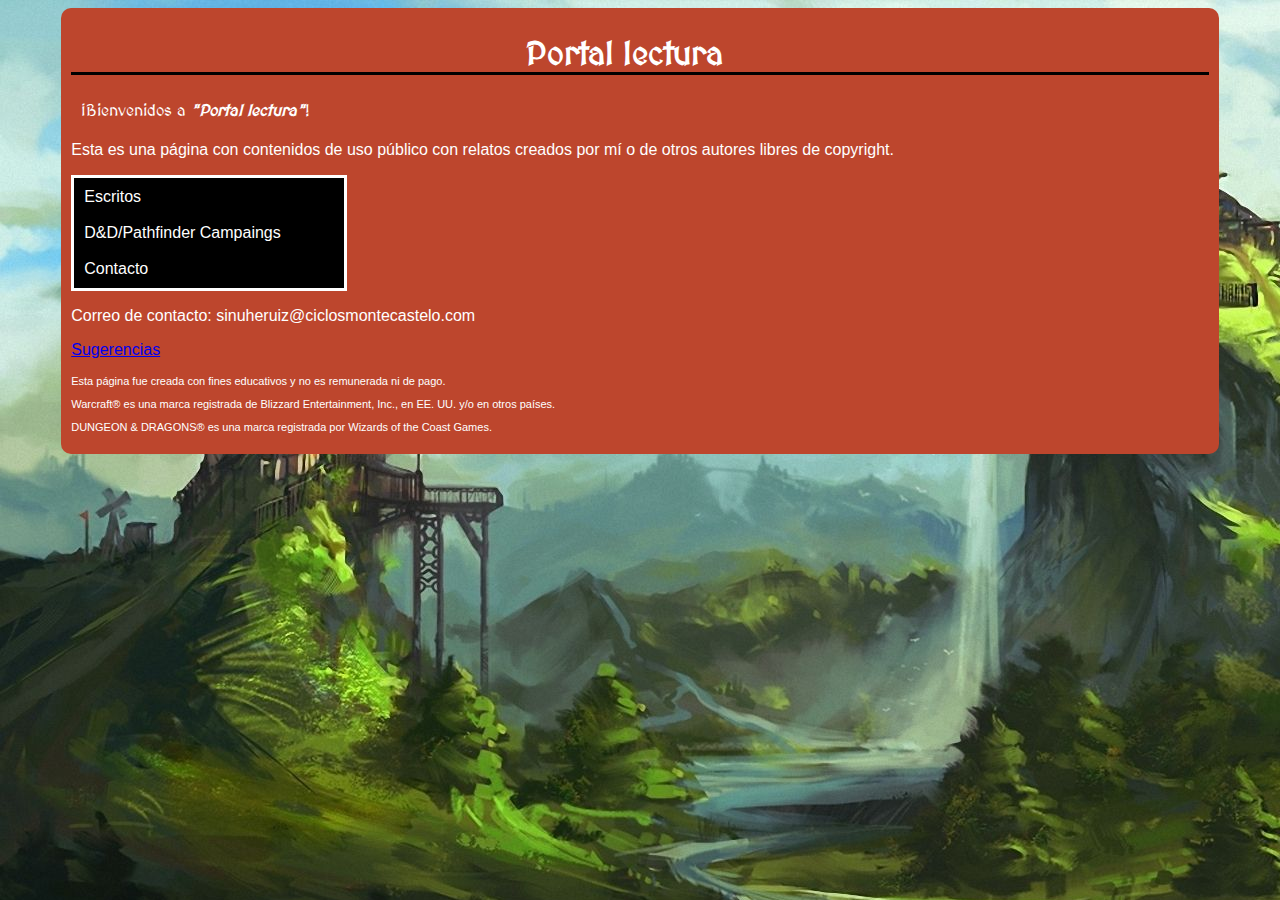
<file: index.html>
<!DOCTYPE html>
<html lang="es">
<head>
    <meta charset="UTF-8">
    <meta name="viewport" content="width=device-width, initial-scale=1.0">
    <meta http-equiv="X-UA-Compatible" content="ie=edge">
    <title>PortalLectura</title>
    <link rel="stylesheet" type="text/css" href="style.css">
    <link href="https://fonts.googleapis.com/css?family=MedievalSharp&display=swap" rel="stylesheet">
    <link rel="icon" type="image/png" href="bookicon.png">


</head>
<body>
<div class="boxie">
    <p class="title"><h1>Portal lectura</h1></p>


    <p class=Introduction>¡Bienvenidos a <i><b>"Portal lectura"</i></b>!</p>
    <p class=Introduction2>Esta es una página con contenidos de uso público con relatos creados por mí o de otros autores libres de copyright.
       
<ol class="Index">
<li>Escritos
<ul>
    <a href="novels.html"><li>Novelas</li></a>
    <a href="stories.html"><li>Cuentos</li></a>
</ul><br>
<br>
</li>
<li>D&D/Pathfinder Campaings
<ul>
    <a href="DnDOriginal.html"><li>Homebrew Original</li></a>
    <a href="DnDWoW.html"><li>Homebrew WoW</li></a>
</ul>
</li><br>

<li><a href="#Contact">Contacto</a></li>
</ol>

<div class="Contact">
        <p>Correo de contacto: sinuheruiz@ciclosmontecastelo.com</p>
<p><a href="Form.html" target="_blank">Sugerencias</a></p>
</div>
<footer>
    <p>Esta página fue creada con fines educativos y no es remunerada ni de pago.</p>
    <p>Warcraft® es una marca registrada de Blizzard Entertainment, Inc., en EE. UU. y/o en otros países.</p>
    <p>DUNGEON & DRAGONS® es una marca registrada por Wizards of the Coast Games.</p>            
    </footer>    
</div>
</body>
</html>
</file>
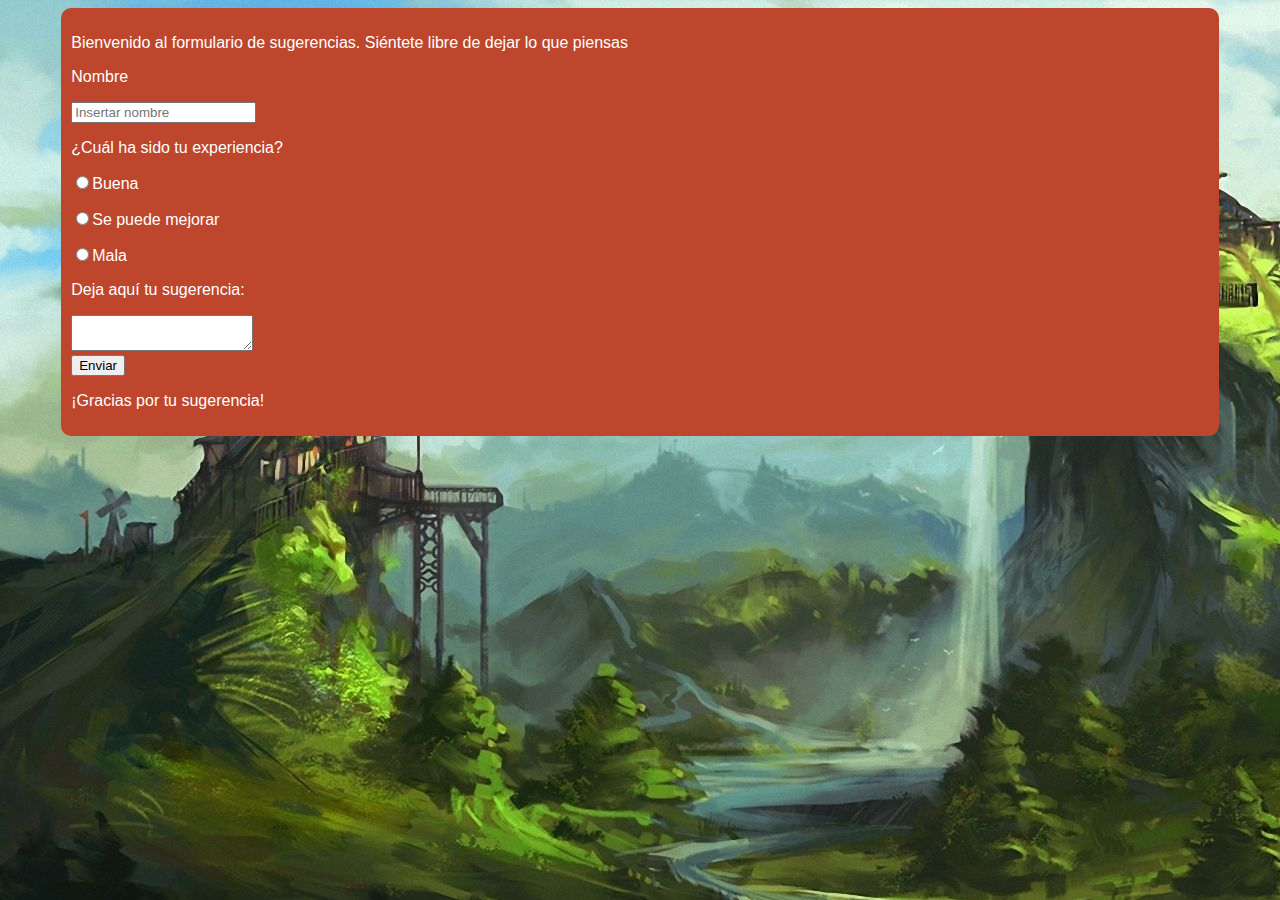
<file: Form.html>
<!DOCTYPE html>
<html lang="en">
<head>
    <meta charset="UTF-8">
    <meta name="viewport" content="width=device-width, initial-scale=1.0">
    <meta http-equiv="X-UA-Compatible" content="ie=edge">
    <title>PortalLectura</title>
    <link rel="stylesheet" type="text/css" href="style.css">
    <link rel="icon" type="image/png" href="bookicon.png">
    
</head>

<body>
    <div class="boxie">
<p>Bienvenido al formulario de sugerencias. Siéntete libre de dejar lo que piensas</p>
<form id="formu">
<p><label for="name">Nombre</label></p>
<input type="text" id="name" required placeholder="Insertar nombre">

<p><label for="experience">¿Cuál ha sido tu experiencia?</label></p>
<p><label><input type="radio" id="experience" value="Good">Buena</label> </p>
<p><label><input type="radio" id="experience" value="Improve">Se puede mejorar</label></p>
<p><label><input type="radio" id="experience" value="Bad">Mala</label></p>


<p><label for="improvement">Deja aquí tu sugerencia:</label></p>
<textarea id="improvement" required></textarea> 
<br>
<button type="submit" onclick="Trespass">Enviar</button>
<br>
<p class="Thanks">¡Gracias por tu sugerencia!</p>
</form>
</div>
</body>
</html>
</file>
<file: style.css>
body{
    background-image: url("backgroundIndex.jpg");
    background-color:#F1E5E5;
    color:white;
    font-family: Arial, Helvetica, sans-serif;
}
ol.Index li a{
    text-decoration: none;
    color:white;
}
div.boxie{
    width: 90%;
    margin: 0 auto;
    border-style: hidden;
    border-radius: 10px; 
    border-width: 20px;
    
    background-color: #BD462D;
  padding: 10px;
}
h1{
    font-family: 'MedievalSharp', cursive;
    
}
p.Introduction{
    font-family: 'MedievalSharp', cursive;
    border-style: hidden;
    max-width:100%;
padding:10px;
padding-bottom: 5px;
margin:0 auto;
}
h1{
max-width: 100%;
border-style: hidden;
border-bottom: solid;
border-color: black;
margin:0 auto;
padding-left: 40%;
}

ol{
    list-style: none;
    color: white;
    max-width: 250px;
    border-style: solid;
    border-color: white;
    border-width: 3px;
    background-color: black;
    padding:10px;
}
ul > a li{
    max-width: 300px;
    border-style:solid;
    background: black;
    padding:5px;
    display: block;
}
.Index li ul{
    display:none;
}
ul > a li:hover{
    display:block;
    background-color: grey;
}
.Index li:hover > ul {
    display:block;
}
footer{
    font-size: 11px;
}
</file>
